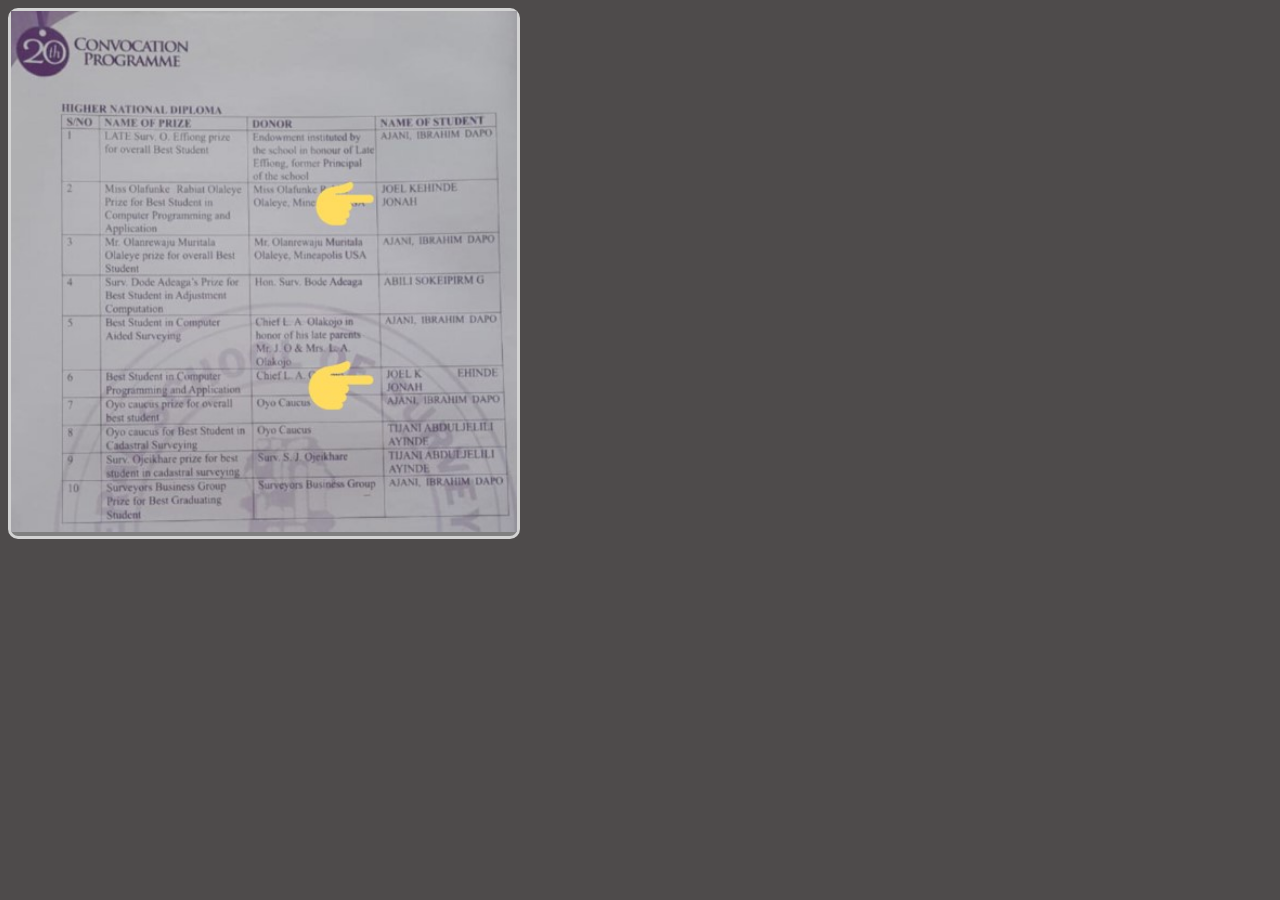
<file: achievements.html>
<!DOCTYPE html>
<html lang="en">
<head>
  <meta charset="UTF-8">
  <meta http-equiv="X-UA-Compatible" content="IE=edge">
  <meta name="viewport" content="width=device-width, initial-scale=1.0">
  <title>BGS in Computer Application</title>
  <link rel="stylesheet" href="Styling/achievement.css">
</head>
  <body>
    <div>
      <img src="Images/BGS-1.jpg" alt="">
    </div>
  </body>
  </html>
</file>
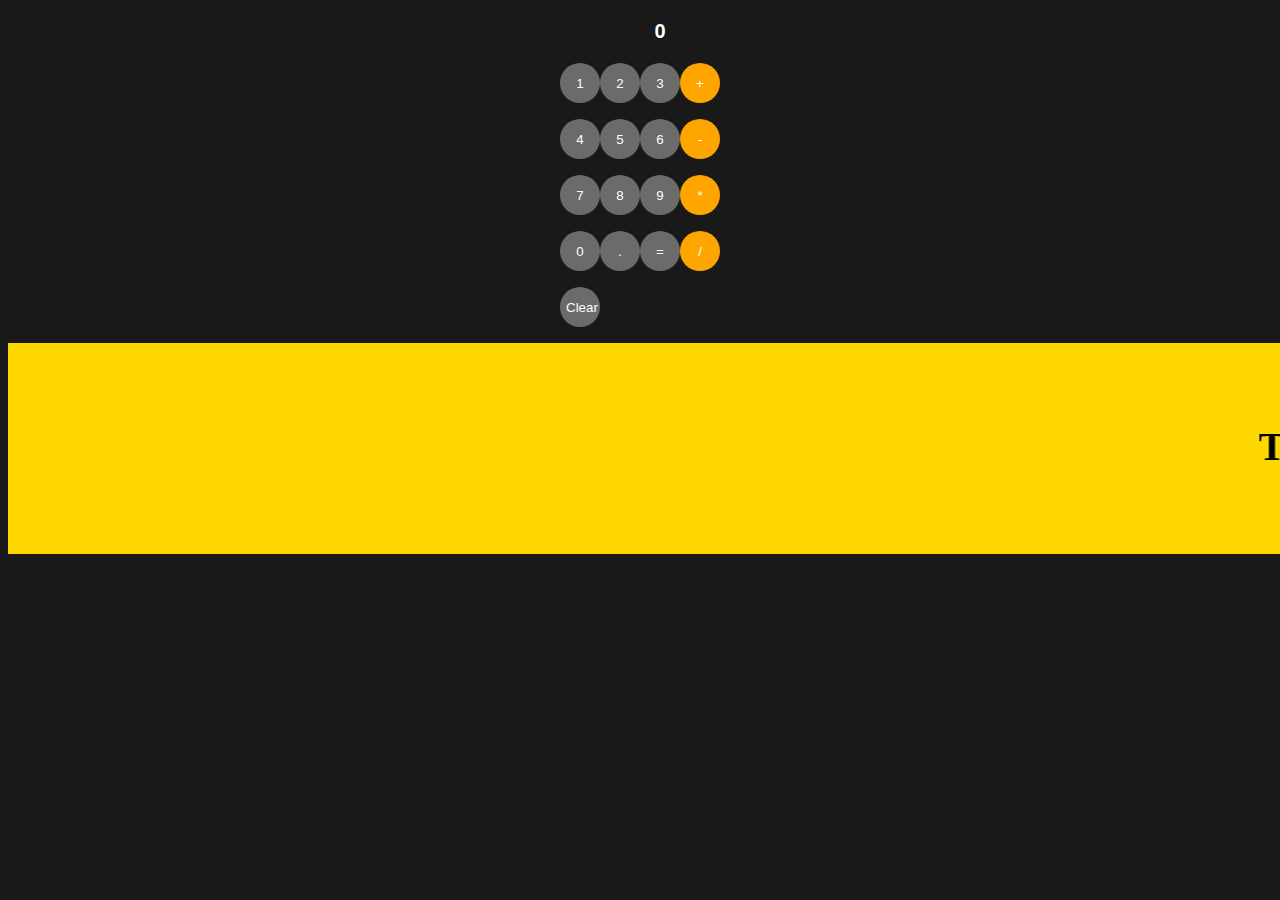
<file: Calculator/Calculator.html>
<!DOCTYPE html>
<html>
  <head>
    <title>Calculator</title>
    <link rel="stylesheet" href="calculator-styling.css">
  </head>
  <body>

        <p class="js-calculate num-calc"></p>
        <p class="calc-buttons">
          <button class="number-buttons" onclick="calculator('1')">1</button>
          <button class="number-buttons" onclick="calculator('2')">2</button>
          <button class="number-buttons" onclick="calculator('3')">3</button>
          <button class="Arith" onclick="calculator(' + ')">+</button>
        </p> 
        <p class="calc-buttons">
          <button class="number-buttons" onclick="calculator('4')">4</button>
          <button class="number-buttons" onclick="calculator('5')">5</button>
          <button class="number-buttons" onclick="calculator('6')">6</button>
          <button class="Arith" onclick="calculator(' - ')">-</button>
        </p class="calc-buttons">
        <p class="calc-buttons">
          <button class="number-buttons" onclick="calculator('7')">7</button>
          <button class="number-buttons" onclick="calculator('8')">8</button>
          <button class="number-buttons" onclick="calculator('9')">9</button>
          <button class="Arith" onclick="calculator(' * ')">*</button>
        </p>
        <p class="calc-buttons">
          <button class="number-buttons" onclick="calculator('0')">0</button>
          <button class="number-buttons" onclick="calculator('.')">.</button>
          <button class="number-buttons" onclick="evaluation()">=</button>
          <button class="Arith" onclick="calculator(' / ')">/</button>
        </p>
        <p class="clear">
          <button class="number-buttons" onclick="
          //clear the display
          document.querySelector('.js-calculate')
            .innerHTML= ''
          // Initialise calculation
            calculation=''
          ">Clear</button>
          
        </p>
      
        <p class="scolling-text">
          <div class="modalconent">
                
                <marquee class = "marquee" behavior="scroll" direction="left">
                 This simple Calculator was developed and produced by Kehinde Joel &copy; 2023</marquee>
             
          </div>
   
        </p>

        <p class="anchor-text"></p>
      
      

    <script src="calculator.js">
      
      
    </script>
    
  </body>
</html>
</file>
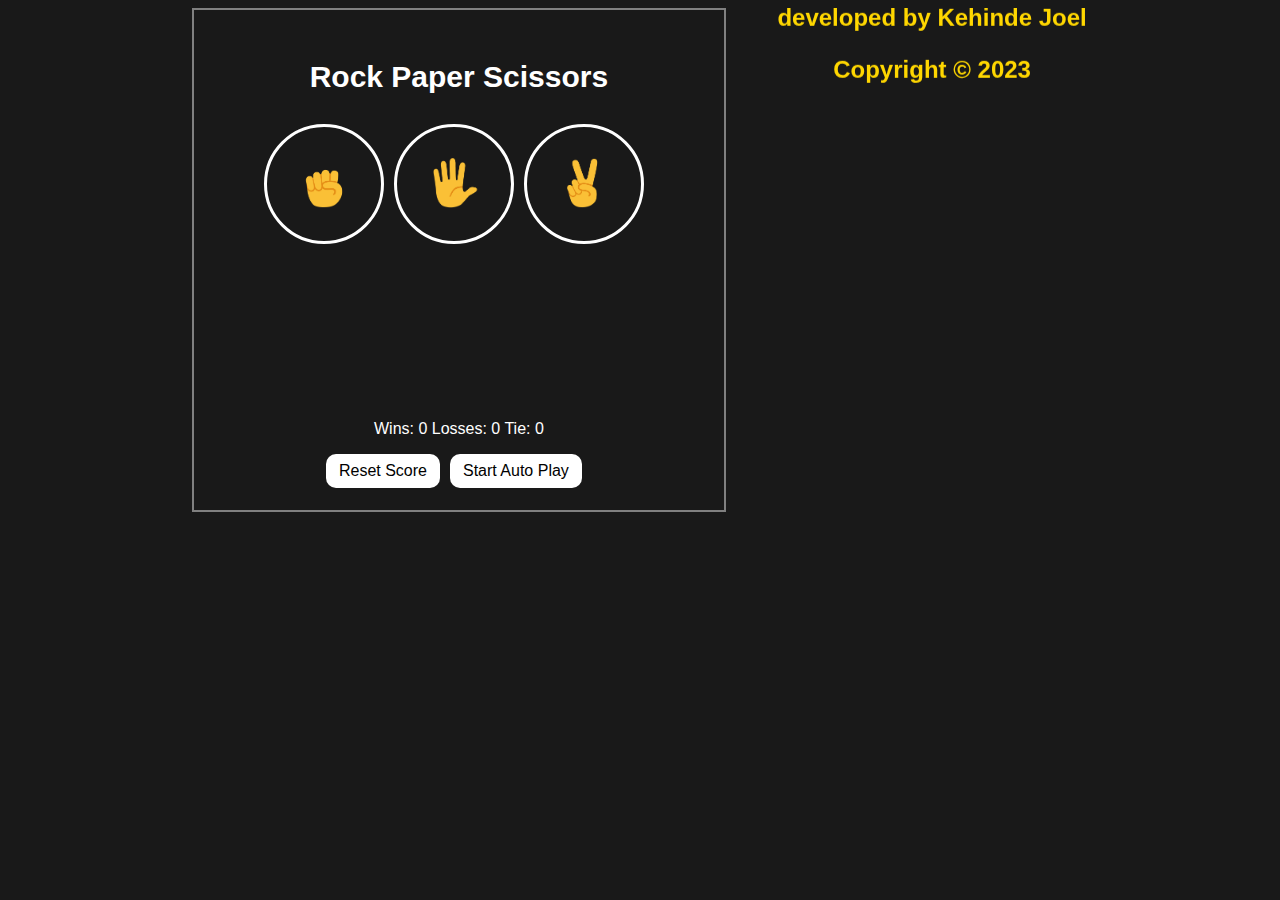
<file: Rock-Paper-Scissors/Rock-Paper-Scissors Game.html>
<!DOCTYPE html>
<html lang="en">
  <head>
    <meta charset="UTF-8">
    <meta http-equiv="X-UA-Compatible" content="IE=edge">
    <meta name="viewport" content="width=device-width, initial-scale=1.0">
    <title>Rock Paper Scissors</title>

    <link rel="stylesheet" href="Styles/RPS.css">
  </head>
  <body>
    
    <div class="container">
      <div class="game-container">
        <div class="Group-Box">
          <p class="title">Rock Paper Scissors</p>
        </div>
        <div class="Group-Box">
            <button class="moves-button js-rock-move">
        
            <img class="move-icon" src="Images/rock-emoji.png">
      
            </button>
      
            <button class="moves-button  js-paper-move" >
              
              <img class="move-icon " src="Images/paper-emoji.png">
      
            </button>
      
            <button class="moves-button js-scissors-move">
              <img class="move-icon" src="Images/scissors-emoji.png">
      
            </button>
        </div>
        <div class="Group-Box">
          <p class="js-result result"></p>
        </div>
        <div class="Group-Box">
          <p class="js-moves move"></p>
        </div>
        <div class="Group-Box">
          <p class="js-score"></p>
        </div>
        
        <div class="Group-Box">
          <button class="reset js-reset">Reset Score</button>
          <button class="auto-play js-auto-play">Start Auto Play</button>
        </div>
      </div>
      <div>
        <marquee behavior="scrolling" direction="down">
          <p>Rock Paper Scissors Game</p>
          <p>developed by Kehinde Joel</p>
          <p>Copyright &copy; 2023</p>
        </marquee>
      </div>
    </div>
    <div id="info">
      
    </div>

    <script src="Scripts/Rock-Paper-Scissors.js">
    
    </script>
  </body>
</html>
</file>
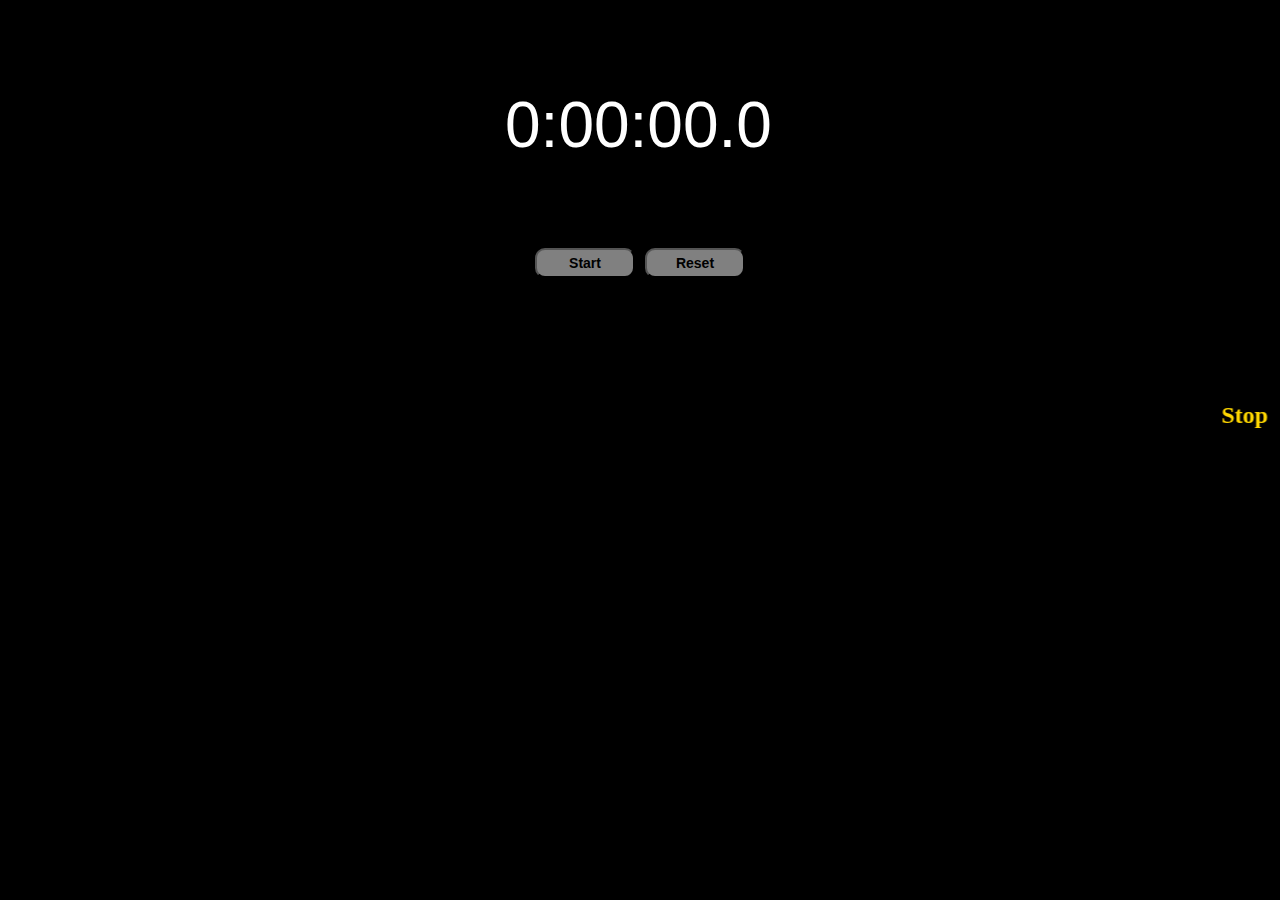
<file: Stop Watch/Stop-Watch.html>
<!DOCTYPE html>
<html lang="en">
<head>
  <meta charset="UTF-8">
  <meta http-equiv="X-UA-Compatible" content="IE=edge">
  <meta name="viewport" content="width=device-width, initial-scale=1.0">
  <title>Stop Watch</title>
  <link rel="stylesheet" href="Stop-Watch.css">
</head>
<body>
  
    <div class="stop-watch-container">
      <div class="js-stop-watch stop-watch"></div>
    </div>
    <div class="box">
      <button class="js-start start">Start</button>
      <button class="js-reset reset">Reset</button>
    </div>
    <marquee behavior="scrolling" direction="left">
      <p>Stop watch app developed by Kehinde Joel Copyright &copy; 2023</p>
    </marquee>
  
  

  <script src="Stop-Watch.js"></script>
</body>
</html>
</file>
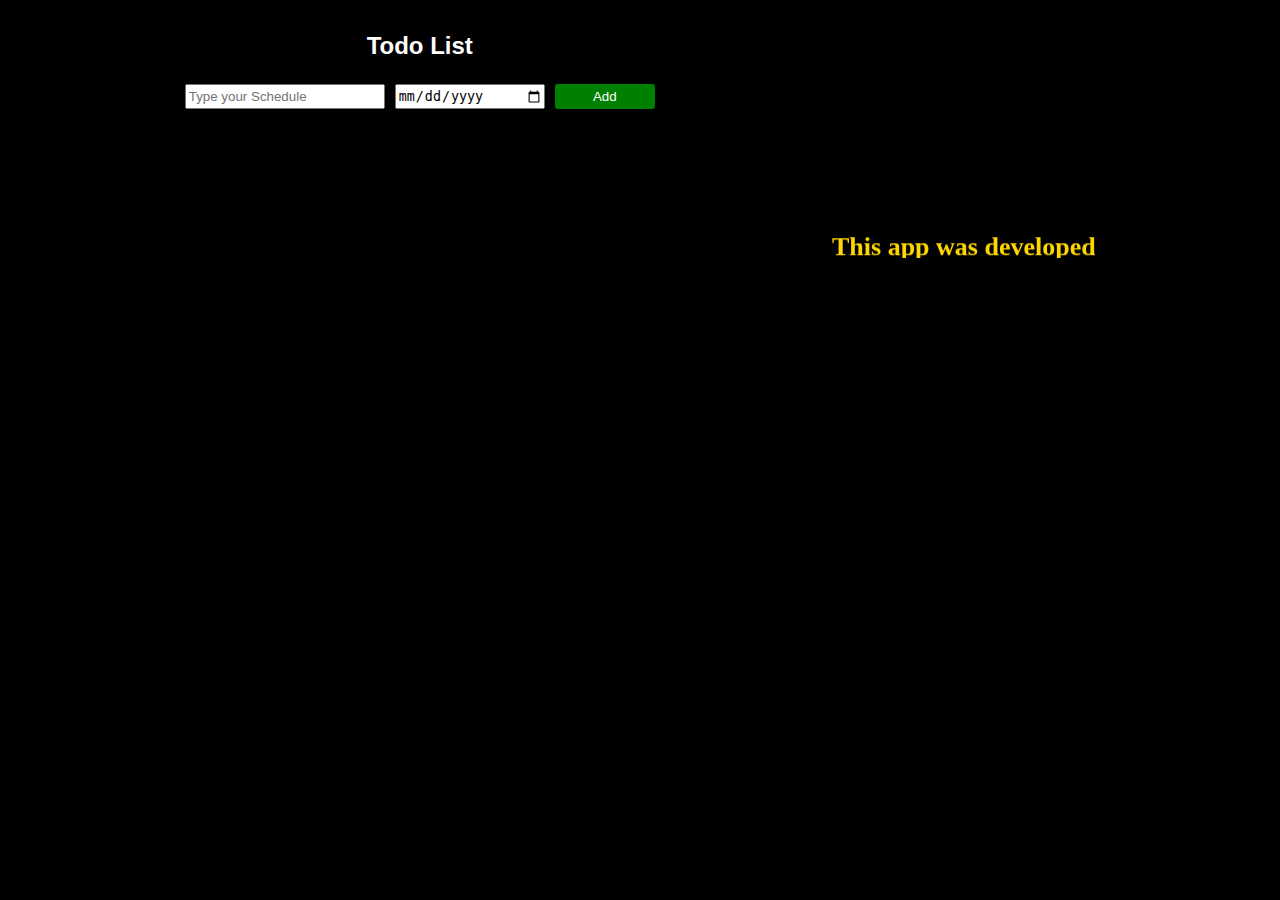
<file: Todo-List/Todo.html>
<!DOCTYPE html>
<html lang="en">
  <head>
    <meta charset="UTF-8">
    <meta http-equiv="X-UA-Compatible" content="IE=edge">
    <meta name="viewport" content="width=device-width, initial-scale=1.0">
    <title>Todo List</title>
    <link rel="stylesheet" href="11x.css">
  </head>
  <body>
    <div class="todo-container">
      <div>
        <div>
          <div class="todo-paragraph">
            <p class="todo-title">Todo List</p>
          </div>
          <div class="todo-grid">
            <input class="js-todo-input" type="text" placeholder="Type your Schedule" onkeydown="keyDown(event)">
            <input class="js-todo-date" type="date">
            <button class="add-todo js-add-todo" >Add</button> 
          </div>
          <div class="js-todo-grid"></div>
          <div id="js-save"></div>
          </div>
        </div>
        <div class="info">
          <marquee behavior="scrolling" direction="up">
            <p class="p-info">This app was developed</p>
            <p class="p-info">by</p>
            <p class="p-info">Kehinde Joel</p>
            <p class="p-info">Copyright &copy; 2023</p>
          </marquee>
        </div>
    </div>
    
    <script src="Todo.js"></script>
  </body>
</html>
</file>
<file: Styling/achievement.css>
body{
  background-color: #4e4b4b;
}


div{
  width: 40%;
  background-color: gray;
  border-style: solid;
  border-color: lightgray;
  border-radius: 10px;
  
}

img{
  width: 100%;
  
}
</file>
<file: Calculator/calculator-styling.css>
body{
 
  background-color: rgb(25, 25, 25);

}

.calc-buttons, .anchor-text{
  display: flex;
  flex: 1;
  justify-content: center;
  align-items: center;
}
.num-calc{
  display: flex;
  flex:1;
  justify-content: center;
  padding-left: 40px;
}
.clear{
  display: flex;
  justify-content: center;
  margin-left: -120px;
  
}

.number-buttons{
background-color: rgb(109, 106, 106);
color: white;
width: 40px;
height: 40px;
border: none;
border-radius: 20px;
cursor: pointer;
}
.number-buttons:hover{
  background-color: rgb(189, 184, 184); ;
}
.Arith{
  background-color: orange;
  color: white;
  height: 40px;
  width: 40px;
  border: none;
  border-radius: 20px;
  cursor: pointer;
}
.Arith:hover{
  background-color: rgb(243, 181, 67);
}
.num-calc{
  font-family: Arial;
  font-size: 20px;
  font-weight: bold;
  color: white;
  
}
.scolling-text{
  position: fixed;
  top:0px

}
.modalconent {
  position: absolute;
  background: #FFD700;
  width: 100%;
  padding: 50px;
}

.marquee {
color: black;
letter-spacing: 2px;
font-weight: 700;
padding: 30px;
font-size: 40px;
}
</file>
<file: Rock-Paper-Scissors/Styles/RPS.css>
body {
  background-color: rgb(25, 25, 25);
  color: white;
  font-family: Arial;
  

}
.container{
  display: flex;
  flex: 2;
  justify-content: center;
  
}
.game-container{
  border: 2px solid;
  border-color: grey;
  padding: 20px 70px;  
}
.Group-Box{
  display: flex;
  flex: 1;
  justify-content: center;
  align-items: center;
}
p{
  display: flex;
  justify-content: center;
}

marquee{
  color: gold;
  height: 500px;
  font-size: 24px;
  font-weight: bold;
  margin-left: 50px;
  
  
}
.title{
  font-size: 30px;
  font-weight: bold;

}
.move-icon{
  height: 50px;
  
}
.moves-button{
  background-color: transparent;
  border: 3px solid white;
  width: 120px;
  height: 120px;
  border-radius: 60px;
  margin-right: 10px;
  cursor: pointer;
  margin-bottom: 50px;
}
.moves-button:hover{
  background-color: rgb(58, 55, 55);
}
.moves-button:active{
  background-color: rgb(112, 109, 109);
}
.reset, .auto-play{
  font-size: 16px;
  padding: 8px 13px ;
  background-color: white;
  border: none;
  border-radius: 10px;
  margin-right: 10px;
  cursor: pointer;
 
}
.reset:hover,.auto-play:hover{
  background-color: rgb(175, 170, 170);
}
.result{

  font-size: 22px;
  font-weight: bold;
  
  
}
.move{
  margin-bottom: 50px;
}
</file>
<file: Stop Watch/Stop-Watch.css>
body{
  background-color: black;
}
.stop-watch-container{
  display: flex;
  flex:1;
  border: none;
  border-radius: 400px;
  color: white;
  font-family: Arial;
  font-size: 64px;
  justify-content: center;
  align-items: center;
  
}
.stop-watch{
  border-style: solid;
  border: 20px;
  background: transparent;
  width: 200px;
  height: 100px;
  border-radius: 200px;

  text-align: center;
  padding-top:80px;
  padding-bottom: 50px;
  padding-left:20px;
  padding-right: 90px;
  margin-bottom: 10px;
}
.box{
  display: flex;
  justify-content: center;
  align-items: center;
  
}
.start, .reset{
  padding: 5px 4px;
  font-size: 14px;
  font-weight: bold;
  width: 100px;
  border-radius: 10px;
  background-color: gray;
  cursor: pointer;
}
.start:hover, .reset:hover{
  background-color: lightgray
}
.start:active, .reset:active{
  background-color: white;
}
.start{
  margin-right: 10px;
}
marquee{
  color: gold;
  margin-top: 100px;
  font-size: 24px;
  font-weight: bold;
}
</file>
<file: Todo-List/11x.css>
body{
  background-color: black;
  color: white;
}
.todo-container{
  display: flex;
  flex: 2;
  justify-content: space-evenly;
  
}
.p-info{
  display: flex;
  justify-content: center;
  color: gold;
  font-size: 26px;
  font-weight: 700;
}

.todo-paragraph{
  display: flex;
  justify-content: center;
}
.todo-title{
  font-family: Verdana, Geneva, Tahoma, sans-serif;
  font-size: 24px;
  font-weight: bold;
}
.todo-grid,
.js-todo-grid{
  display: grid;
  grid-template-columns: 200px 150px 100px;
  column-gap: 10px;
  row-gap: 10px;
  align-items: center;
}
.todo-grid{
  margin-bottom: 10px;
  align-items: stretch;
}

.add-todo{
  background-color: green;
  border: none;
  color: white;
  padding: 5px 7px;
  border-radius: 3px;
  cursor: pointer;
}
.add-todo:hover{
  background-color: lightgreen;
}
.todo-delete{
  background-color: darkred;
  border: none;
  border-radius: 3px;
  padding: 5px 7px;
  cursor: pointer;

}
.todo-delete:hover{
  background-color: red;

}
.save,
.reset{
  
  background-color: blue;
  color: red;
  padding: 5px 20px;
  border: none;
  border-radius: 10px;
  font-size: 14px;
  font-weight: bold;
  margin-left: 30px;
  margin-top: 20px;
  cursor: pointer;
}
.save:hover,
.reset:hover{
  background-color: lightblue;
}
</file>
